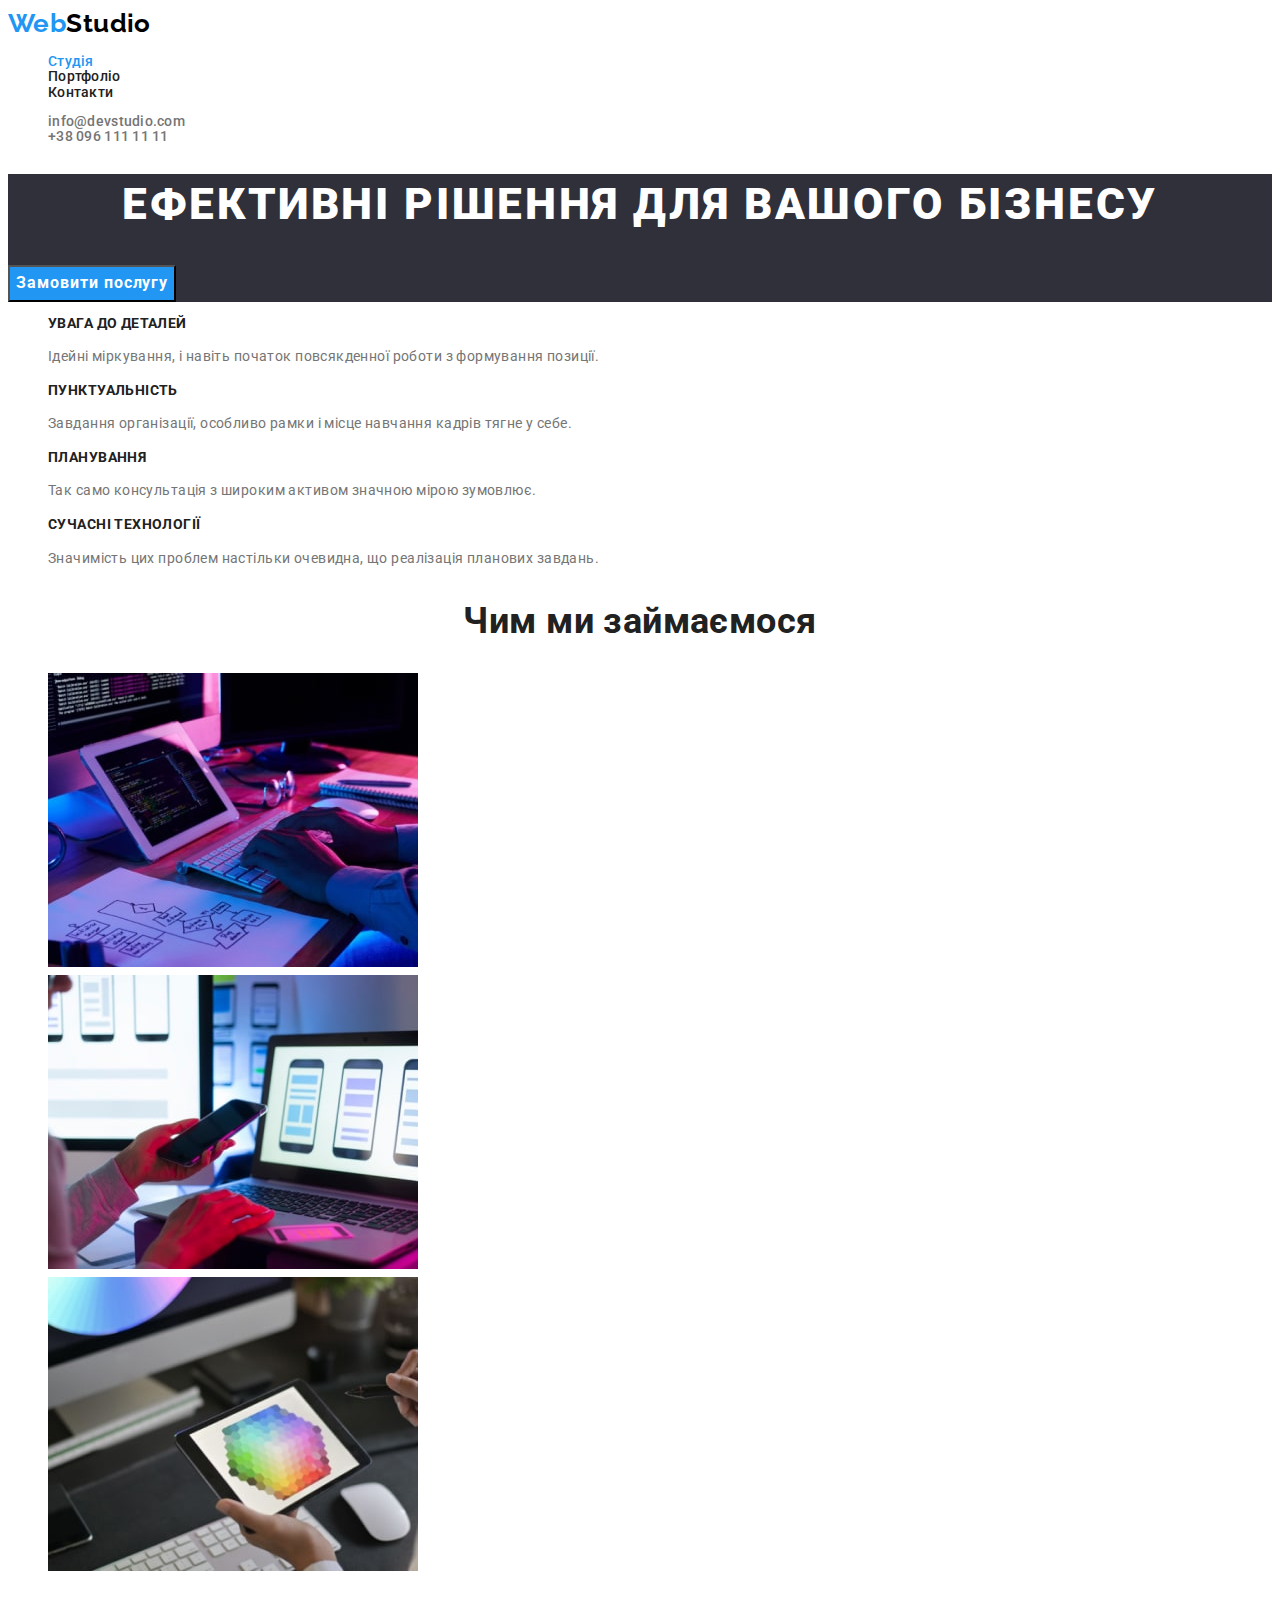
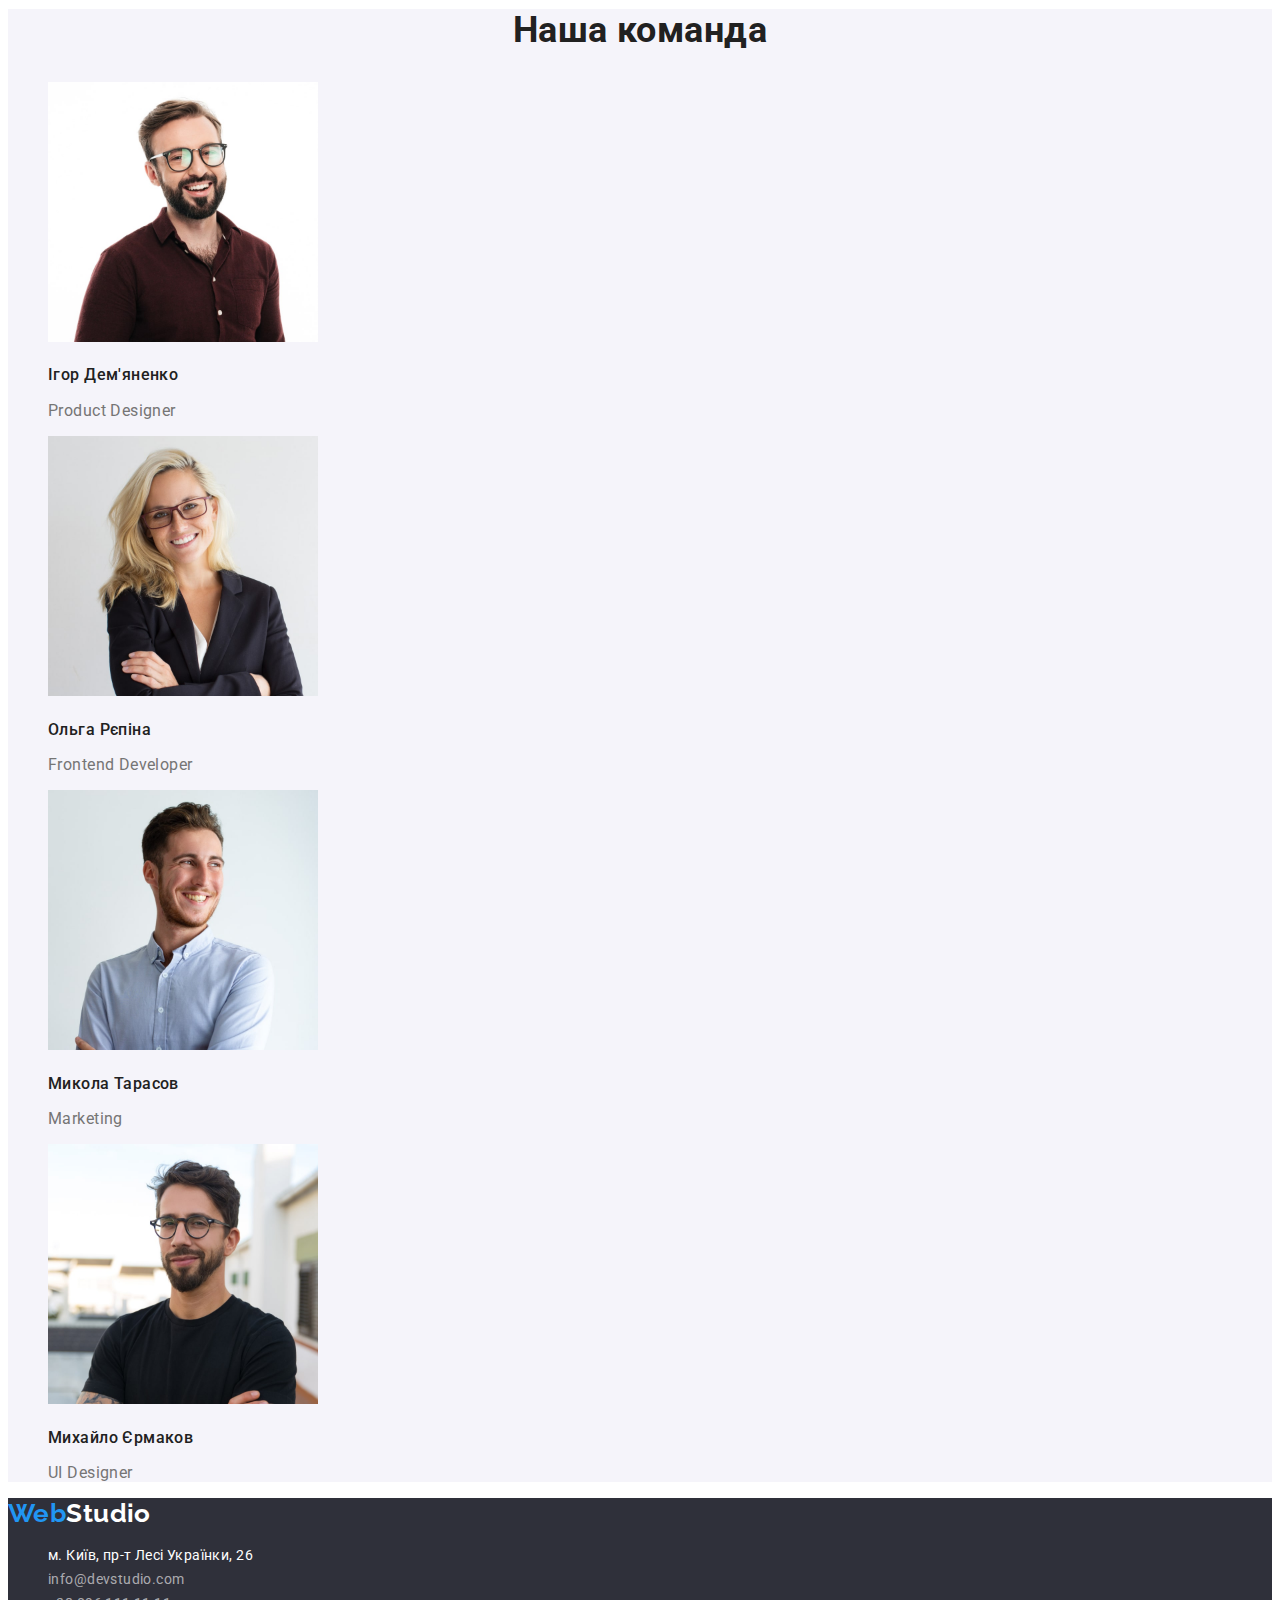
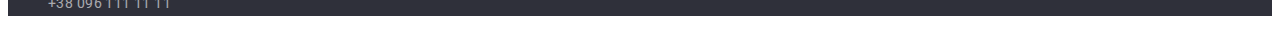
<file: index.html>
<!DOCTYPE html>
<html lang="uk">
  <head>
    <meta charset="UTF-8" />
    <meta http-equiv="X-UA-Compatible" content="IE=edge" />
    <meta name="viewport" content="width=device-width, initial-scale=1.0" />
    <title lang="en">WebStudio</title>
    <link rel="preconnect" href="https://fonts.googleapis.com" />
    <link rel="preconnect" href="https://fonts.gstatic.com" crossorigin />
    <link
      href="https://fonts.googleapis.com/css2?family=Raleway:wght@700&family=Roboto:wght@400;500;700;900&display=swap"
      rel="stylesheet"
    />
    <link rel="stylesheet" href="./css/styles.css" />
  </head>
  <body>
    <!-- about webstudio - navigation-->
    <header>
      <nav class="nav">
        <a href="./index.html" lang="en" class="logo link"
          ><span class="logo-web">Web</span>Studio</a
        >
        <ul class="site-nav list">
          <li>
            <a href="./index.html" class="link current">Студія</a>
          </li>
          <li>
            <a href="./portfolio.html" class="link">Портфоліо</a>
          </li>
          <li>
            <a href="" class="link">Контакти</a>
          </li>
        </ul>
      </nav>
      <ul class="auth-nav list">
        <li><a href="mailto:info@devstudio.com" class="contacts link">info@devstudio.com</a></li>
        <li><a href="tel:+380961111111" class="contacts link">+38 096 111 11 11</a></li>
      </ul>
    </header>
    <main>
      <!-- main section-->
      <section class="main-section">
        <h1 class="main-title">Ефективні рішення для вашого бізнесу</h1>
        <button type="button" class="button primary">Замовити послугу</button>
      </section>
      <!-- features - section 2 -->
      <section class="section">
        <h2 hidden class="section-title">Особливості</h2>
        <ul class="features list">
          <li>
            <h3 class="features-title">УВАГА ДО ДЕТАЛЕЙ</h3>
            <p class="features-text">
              Ідейні міркування, і навіть початок повсякденної роботи з формування позиції.
            </p>
          </li>
          <li>
            <h3 class="features-title">ПУНКТУАЛЬНІСТЬ</h3>
            <p class="features-text">
              Завдання організації, особливо рамки і місце навчання кадрів тягне у себе.
            </p>
          </li>
          <li>
            <h3 class="features-title">ПЛАНУВАННЯ</h3>
            <p class="features-text">
              Так само консультація з широким активом значною мірою зумовлює.
            </p>
          </li>
          <li>
            <h3 class="features-title">СУЧАСНІ ТЕХНОЛОГІЇ</h3>
            <p class="features-text">
              Значимість цих проблем настільки очевидна, що реалізація планових завдань.
            </p>
          </li>
        </ul>
      </section>
      <!-- what are we doing - section 3 -->
      <section class="section">
        <h2 class="section-title">Чим ми займаємося</h2>
        <ul class="list">
          <li>
            <img
              src="./images/hw-1/box1-min.jpg"
              alt="Написання розмітки"
              width="370"
              height="294"
            />
          </li>
          <li>
            <img
              src="./images/hw-1/box2-min.jpg"
              alt="Вибір структуризації"
              width="370"
              height="294"
            />
          </li>
          <li>
            <img
              src="./images/hw-1/box3-min.jpg"
              alt="Вибір кольорової палітри"
              width="370"
              height="294"
            />
          </li>
        </ul>
      </section>
      <!-- our team - section 4 -->
      <section class="section team-bcg">
        <h2 class="section-title">Наша команда</h2>
        <ul class="team list">
          <li>
            <img
              src="./images/hw-1/photo1-min.jpg"
              alt="Фото Ігоря Дем'яненка"
              width="270"
              height="260"
            />
            <h3 class="team-name">Ігор Дем'яненко</h3>
            <p lang="en" class="team-position">Product Designer</p>
          </li>
          <li>
            <img
              src="./images/hw-1/photo2-min.jpg"
              alt="Фото Ольги Рєпіної"
              width="270"
              height="260"
            />
            <h3 class="team-name">Ольга Рєпіна</h3>
            <p lang="en" class="team-position">Frontend Developer</p>
          </li>
          <li>
            <img
              src="./images/hw-1/photo3-min.jpg"
              alt="Фото Миколи Тарасова"
              width="270"
              height="260"
            />
            <h3 class="team-name">Микола Тарасов</h3>
            <p lang="en" class="team-position">Marketing</p>
          </li>
          <li>
            <img
              src="./images/hw-1/photo4-min.jpg"
              alt="Фото Михайла Єрмакова"
              width="270"
              height="260"
            />
            <h3 class="team-name">Михайло Єрмаков</h3>
            <p lang="en" class="team-position">UI Designer</p>
          </li>
        </ul>
      </section>
    </main>
    <!-- contacts information -->
    <footer class="footer">
      <a href="./index.html" lang="en" class="logo link"
        ><span class="logo-web">Web</span><span class="footer-logo">Studio</span></a
      >
      <address>
        <ul class="footer-contacts list">
          <li>
            <a
              href="https://goo.gl/maps/8SUCzy2WXaMio3pG9"
              target="_blank"
              rel="noopener noreferrer nofollow"
              class="map link"
              >м. Київ, пр-т Лесі Українки, 26</a
            >
          </li>
          <li><a href="mailto:info@devstudio.com" class="contacts link">info@devstudio.com</a></li>
          <li><a href="tel:+380961111111" class="contacts link">+38 096 111 11 11</a></li>
        </ul>
      </address>
    </footer>
  </body>
</html>
</file>
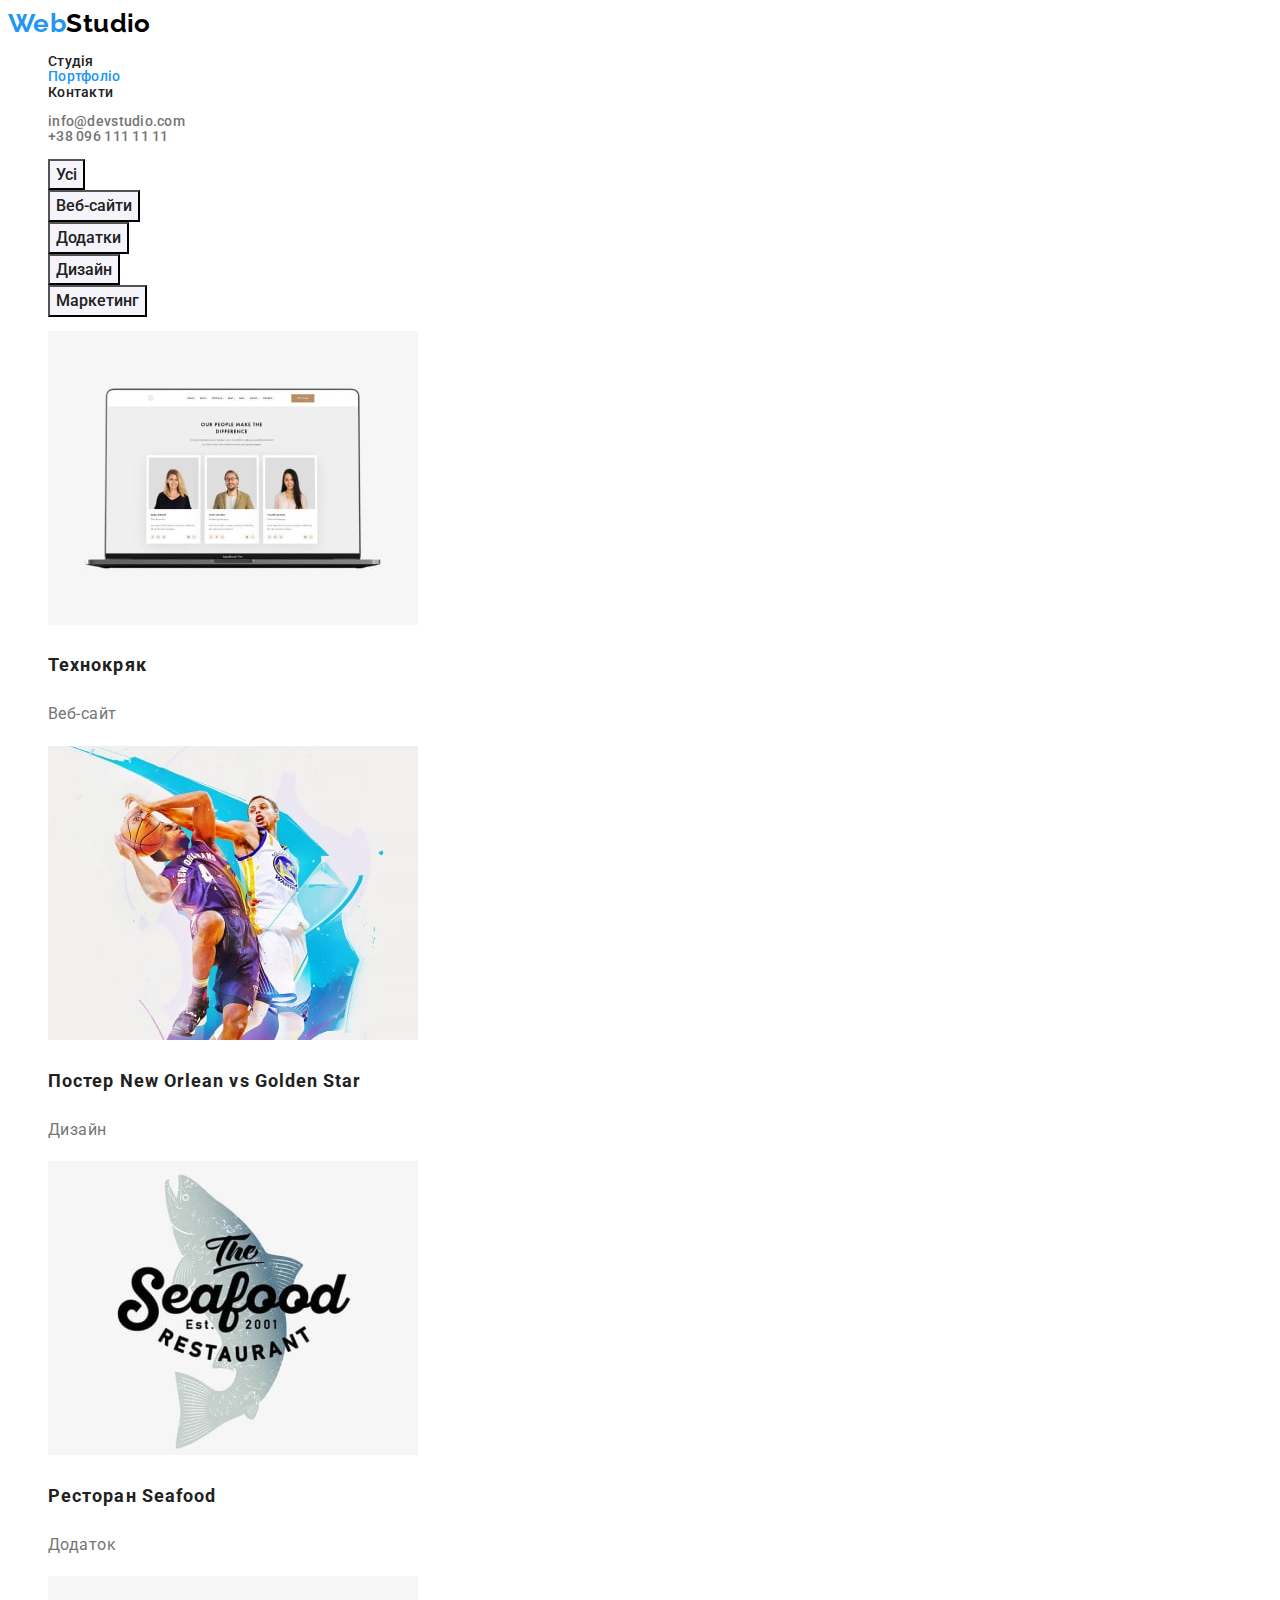
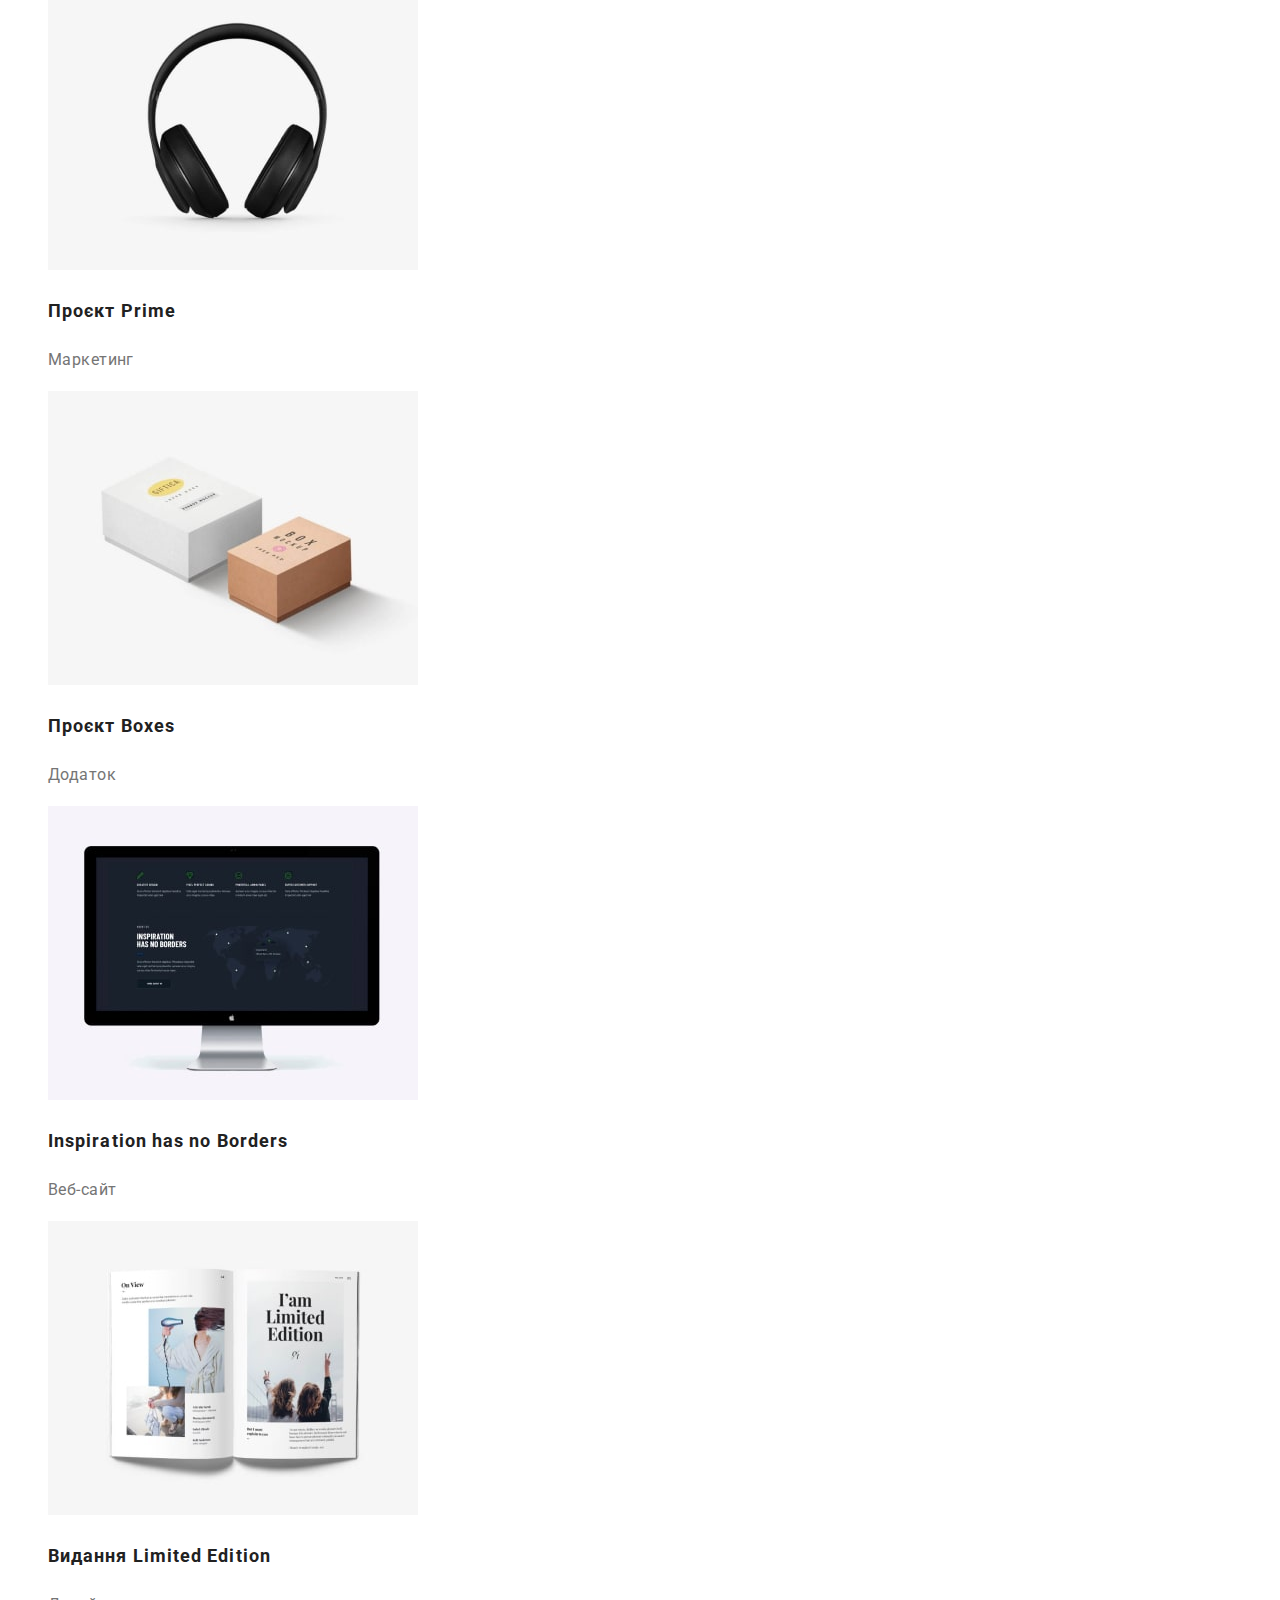
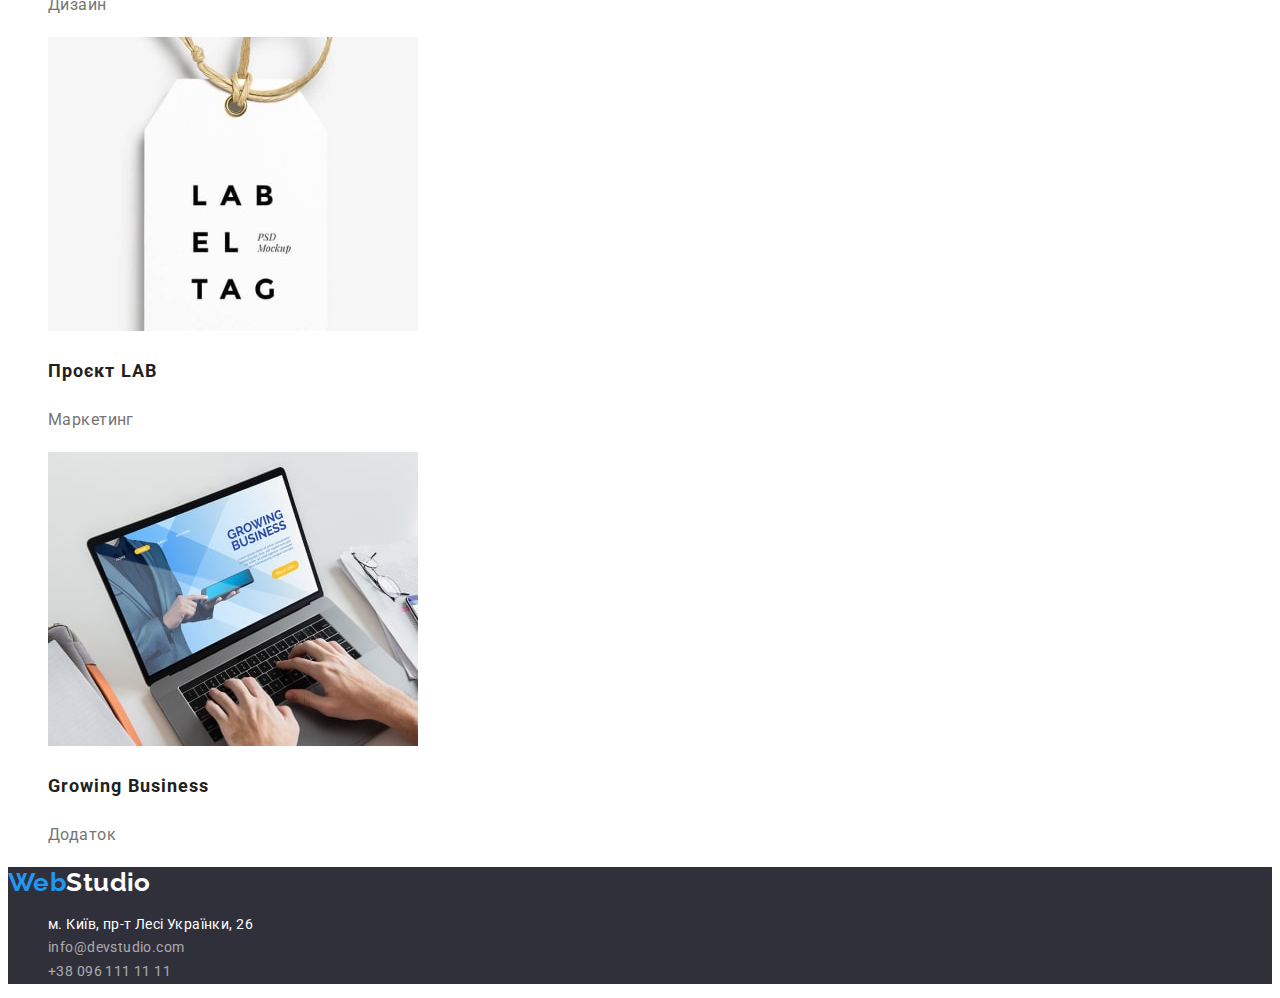
<file: portfolio.html>
<!DOCTYPE html>
<html lang="uk">
  <head>
    <meta charset="UTF-8" />
    <meta http-equiv="X-UA-Compatible" content="IE=edge" />
    <meta name="viewport" content="width=device-width, initial-scale=1.0" />
    <title lang="en">WebStudio</title>
    <link rel="preconnect" href="https://fonts.googleapis.com" />
    <link rel="preconnect" href="https://fonts.gstatic.com" crossorigin />
    <link
      href="https://fonts.googleapis.com/css2?family=Raleway:wght@700&family=Roboto:wght@400;500;700;900&display=swap"
      rel="stylesheet"
    />
    <link rel="stylesheet" href="./css/styles.css" />
  </head>
  <body>
    <!-- about webstudio - navigation-->
    <header>
      <nav class="nav">
        <a href="./index.html" lang="en" class="logo link"
          ><span class="logo-web">Web</span>Studio</a
        >
        <ul class="site-nav list">
          <li>
            <a href="./index.html" class="link">Студія</a>
          </li>
          <li>
            <a href="./portfolio.html" class="link current">Портфоліо</a>
          </li>
          <li>
            <a href="" class="link">Контакти</a>
          </li>
        </ul>
      </nav>
      <ul class="auth-nav list">
        <li><a href="mailto:info@devstudio.com" class="contacts link">info@devstudio.com</a></li>
        <li><a href="tel:+380961111111" class="contacts link">+38 096 111 11 11</a></li>
      </ul>
    </header>
    <main>
      <!-- Filters and Projects Section -->
      <section>
        <h1 hidden>Фільтр проєктів з посиланнями</h1>
        <ul class="list">
          <li>
            <button type="button" class="button secondary">Усі</button>
          </li>
          <li>
            <button type="button" class="button">Веб-сайти</button>
          </li>
          <li>
            <button type="button" class="button">Додатки</button>
          </li>
          <li>
            <button type="button" class="button">Дизайн</button>
          </li>
          <li>
            <button type="button" class="button">Маркетинг</button>
          </li>
        </ul>
        <ul class="projects list">
          <li>
            <a href="" class="link">
              <img src="./images/hw-2/hw-2-1.jpg" alt="Технокряк" width="370" height="294" />
              <h2 class="projects-title">Технокряк</h2>
              <p class="projects-text">Веб-сайт</p>
            </a>
          </li>
          <li>
            <a href="" class="link">
              <img src="./images/hw-2/hw-2-2.jpg" alt="Постер" width="370" height="294" />
              <h2 class="projects-title">
                Постер <span lang="en">New Orlean vs Golden Star</span>
              </h2>
              <p class="projects-text">Дизайн</p>
            </a>
          </li>
          <li>
            <a href="" class="link">
              <img src="./images/hw-2/hw-2-3.jpg" alt="Ресторан" width="370" height="294" />
              <h2 class="projects-title">Ресторан <span lang="en">Seafood</span></h2>
              <p class="projects-text">Додаток</p>
            </a>
          </li>
          <li>
            <a href="" class="link">
              <img src="./images/hw-2/hw-2-4.jpg" alt="Проєкт1" width="370" height="294" />
              <h2 class="projects-title">Проєкт <span lang="en">Prime</span></h2>
              <p class="projects-text">Маркетинг</p>
            </a>
          </li>
          <li>
            <a href="" class="link">
              <img src="./images/hw-2/hw-2-5.jpg" alt="Проєкт2" width="370" height="294" />
              <h2 class="projects-title">Проєкт <span lang="en">Boxes</span></h2>
              <p class="projects-text">Додаток</p>
            </a>
          </li>
          <li>
            <a href="" class="link">
              <img
                src="./images/hw-2/hw-2-6.jpg"
                alt="Натхнення не має кордонів"
                width="370"
                height="294"
              />
              <h2 lang="en" class="projects-title">Inspiration has no Borders</h2>
              <p class="projects-text">Веб-сайт</p>
            </a>
          </li>
          <li>
            <a href="" class="link">
              <img src="./images/hw-2/hw-2-7.jpg" alt="Видання" width="370" height="294" />
              <h2 class="projects-title">Видання <span lang="en">Limited Edition</span></h2>
              <p class="projects-text">Дизайн</p>
            </a>
          </li>
          <li>
            <a href="" class="link">
              <img src="./images/hw-2/hw-2-8.jpg" alt="Проєкт3" width="370" height="294" />
              <h2 class="projects-title">Проєкт <span lang="en">LAB</span></h2>
              <p class="projects-text">Маркетинг</p>
            </a>
          </li>
          <li>
            <a href="" class="link">
              <img
                src="./images/hw-2/hw-2-9.jpg"
                alt="Зростаючий бізнес"
                width="370"
                height="294"
              />
              <h2 lang="en" class="projects-title">Growing Business</h2>
              <p class="projects-text">Додаток</p>
            </a>
          </li>
        </ul>
      </section>
    </main>
    <!-- contacts information -->
    <footer class="footer">
      <a href="./index.html" lang="en" class="logo link"
        ><span class="logo-web">Web</span><span class="footer-logo">Studio</span></a
      >
      <address>
        <ul class="footer-contacts list">
          <li>
            <a
              href="https://goo.gl/maps/8SUCzy2WXaMio3pG9"
              target="_blank"
              rel="noopener noreferrer nofollow"
              class="map link"
              >м. Київ, пр-т Лесі Українки, 26</a
            >
          </li>
          <li><a href="mailto:info@devstudio.com" class="contacts link">info@devstudio.com</a></li>
          <li><a href="tel:+380961111111" class="contacts link">+38 096 111 11 11</a></li>
        </ul>
      </address>
    </footer>
  </body>
</html>
</file>
<file: css/styles.css>
:root {
    --text-primary-color: #757575;
    --text-secondary-color: #212121;
    --main-footer-text-color: #FFFFFF;
    --accent-color: #2196F3;
    --logo-color: #000000;
    --bcg-primary-color: #FFFFFF;
    --bcg-secondary-color: #F5F4FA;
    --bcg-main-footer-color: #2F303A;
    --footer-contacts-color:rgba(255, 255, 255, 0.6);
}

body {
    font-family: 'Roboto', sans-serif;
    color: var(--text-primary-color);
    background-color: var(--bcg-primary-color);
    font-size: 14px;
    line-height: 1.7;
    letter-spacing: 0.03em;
}

.list {
    list-style: none;
}

.link {
    text-decoration: none;
}

.main-section,
.footer {
    background-color: var(--bcg-main-footer-color);
}

.section-title {
    color: var(--text-secondary-color);
    font-weight: 700;
    font-size: 36px;
    line-height: 1.2;
    text-align: center;
}

/* logo-style  */

.logo {
    color: var(--logo-color);
    font-family: 'Raleway', sans-serif;
    font-weight: 700;
    font-size: 26px;
    line-height: 1.2;
}

.logo-web {
    color: var(--accent-color);
}

/* navigation */

.site-nav,
.auth-nav {
    font-weight: 500;
    line-height: 1.1;
    letter-spacing: 0.02em;
}
.site-nav .link {
    color: var(--text-secondary-color);
}

.site-nav .link:hover,
.site-nav .link:focus {
    color: var(--accent-color);
}

.site-nav .link.current {
    color: var(--accent-color)
}

.auth-nav .contacts {
    color: var(--text-primary-color);
}

.auth-nav .contacts:hover,
.auth-nav .contacts:focus {
    color: var(--accent-color);
}

/* main section */
.main-title {
    color: var(--main-footer-text-color);
    font-weight: 900;
    font-size: 44px;
    line-height: 1.4;
    text-align: center;
    letter-spacing: 0.06em;
    text-transform: uppercase;
}

.button.primary {
    background-color: var(--accent-color);
    color: var(--main-footer-text-color);
    font-weight: 700;
    line-height: 1.9;
    letter-spacing: 0.06em;
}
/* features - section 2 */
.features-title {
    color: var(--text-secondary-color);
    font-weight: 700;
    font-size: 14px;
    line-height: 1.1;
    text-transform: uppercase;      
}

/* what are we doing - section 3 */

/* our team - section 4 */

.team-bcg {
    background-color: var(--bcg-secondary-color);
}
.team-name {
    color: var(--text-secondary-color);
    font-weight: 500;
    font-size: 16px;
    line-height: 1.2;
}

.team-position {
    font-size: 16px;
    line-height: 1.2;
}

/* footer */

.footer-logo {
    color: var(--main-footer-text-color);
}

.footer-contacts {
    font-style: normal;
}

.map {
    color: var(--main-footer-text-color);
}

.contacts {
    color: var(--footer-contacts-color);
}

.footer-contacts .map:hover,
.footer-contacts .map:focus,
.footer-contacts .contacts:hover,
.footer-contacts .contacts:focus {
    color: var(--accent-color);
}

/* Portfolio */

/* filters */

.button {
    font-family: inherit;
    color: var(--text-secondary-color);
    background-color: var(--bcg-secondary-color);
    font-weight: 500;
    font-size: 16px;
    line-height: 1.6;
    text-align: center;
    cursor: pointer;
}

.button:hover,
.button:focus,
.button:active {
    background-color: var(--accent-color);
    color: var(--main-footer-text-color);
}


/* projects */

.projects .link {
    color: var(--text-secondary-color);
}

.projects .link:hover,
.projects .link:focus {
    color: var(--accent-color);
}

.projects-title {
    font-weight: 700;
    font-size: 18px;
    line-height: 2;
    letter-spacing: 0.06em;
}

.projects-text {
    color: var(--text-primary-color);
    font-size: 16px;
    line-height: 1.9;
}
</file>
